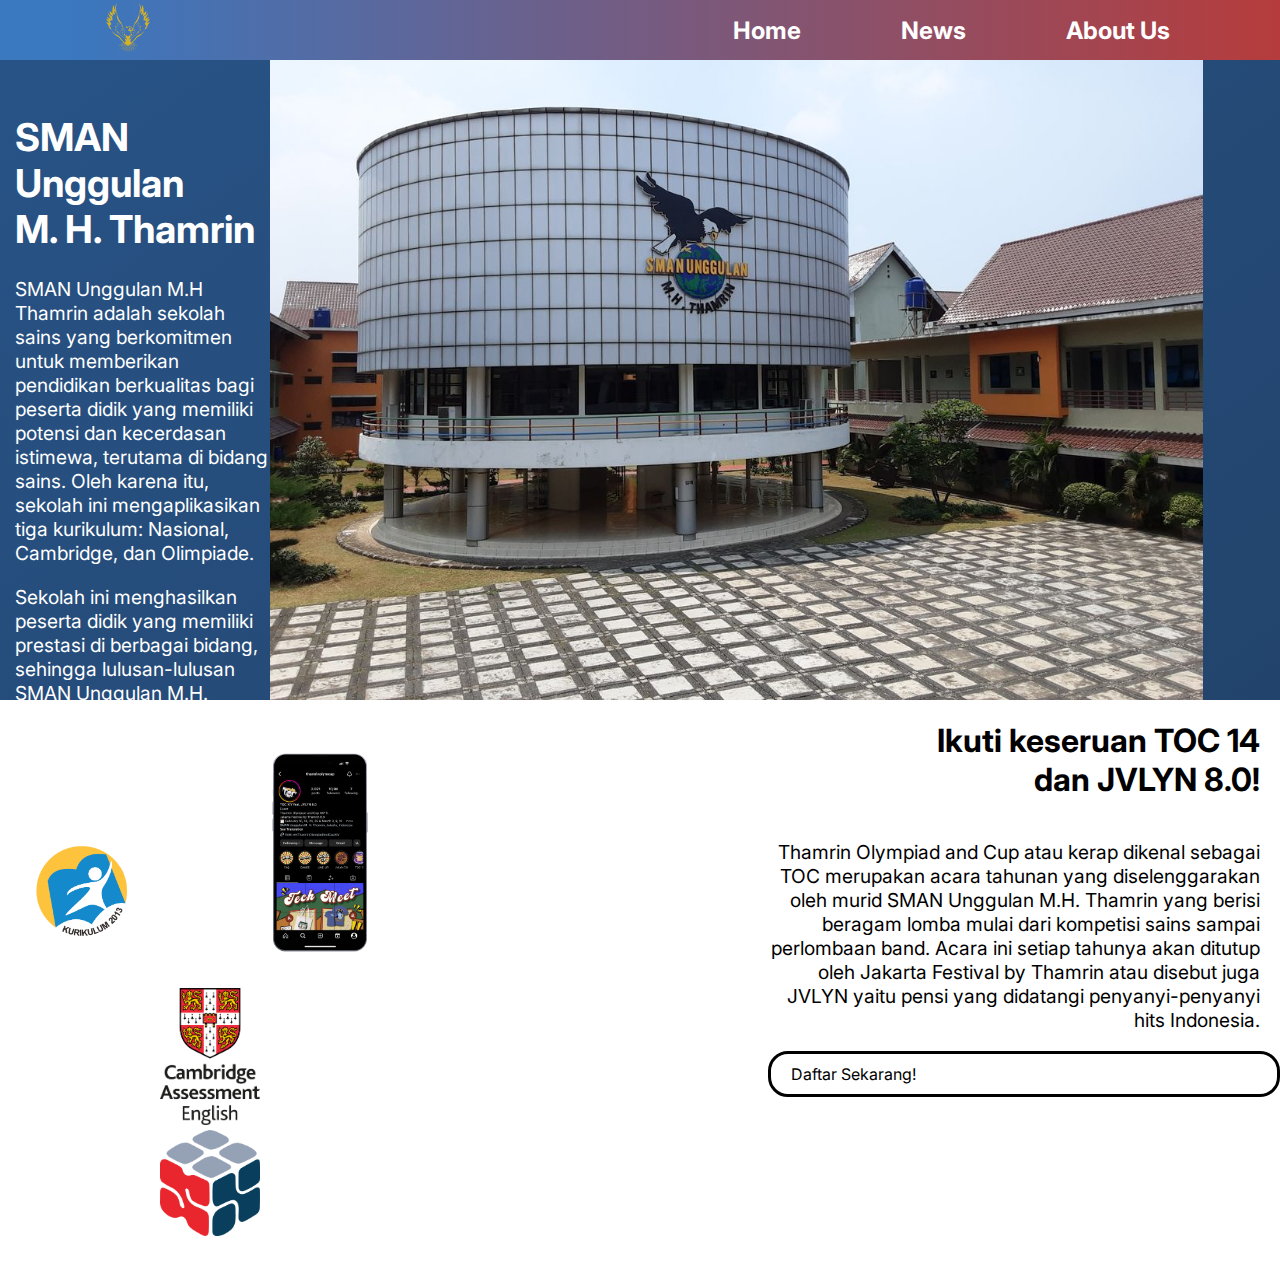
<file: home.html>
<!DOCTYPE html>
<html lang="en">
<head>
    <meta charset="UTF-8">
    <meta name="viewport" content="width=device-width, initial-scale=1.0">
    
    <title>Cakradhana Nawasena</title>
    <link rel="icon" type="image/x-icon" href="/bahan/simple.png">

    <link rel="stylesheet" href="home.css">
</head>
<body>
    <header class="header">
        <img src="bahan/simple.png" alt="">
        <nav class="menu">
            <a href="#">Home</a>
            <a href="#">News</a>
            <a href="#">About Us</a>
        </nav>
    </header>

    <main>
        <div class="wrapper">
            <div class="left">
                <h1 class="title">
                    SMAN Unggulan
                    M. H. Thamrin
                </h1>
                <p class="profil1">SMAN Unggulan M.H Thamrin adalah sekolah sains yang berkomitmen untuk memberikan pendidikan berkualitas bagi peserta didik yang memiliki potensi dan kecerdasan istimewa, terutama di bidang sains. Oleh karena itu, sekolah ini mengaplikasikan tiga kurikulum: Nasional, Cambridge, dan Olimpiade. 

                    </p>
                <p class="profil2">
                    Sekolah ini menghasilkan peserta didik yang memiliki prestasi di berbagai bidang, sehingga lulusan-lulusan SMAN Unggulan M.H. Thamrin sekarang sudah berada di universitas-universitas penjuru dunia, seperti Oxford, UCLA, NTU, NUS, dll.
                </p>
                <div class="images">
                    <img src="bahan/kurnas.png" alt="" class="kurnas">
                    <img src="bahan/camb.png" alt="" class="camb">
                    <img src="bahan/OSN.png" alt="" class="osn">
                </div>
                
            </div>
            <div class="right">
                <img src="bahan/gedbun.jpeg" alt="" class="gedbun">
            </div>
        </div>
    <div class="right-b">
        <h1 class="promo">
            Ikuti keseruan  TOC 14 dan JVLYN 8.0!
        </h1>
       
        <p class="promo">Thamrin Olympiad and Cup atau kerap dikenal sebagai TOC merupakan acara tahunan yang diselenggarakan oleh murid SMAN Unggulan M.H. Thamrin yang berisi beragam lomba mulai dari kompetisi sains sampai perlombaan band. Acara ini setiap tahunya akan ditutup oleh Jakarta Festival by Thamrin atau disebut juga JVLYN yaitu pensi yang didatangi penyanyi-penyanyi hits Indonesia.</p>
        <br>
        <a class="daftar">
            Daftar Sekarang!
        </a>
    </div>
    <div class="left-b">
        <img src="bahan/Mockup.png" alt="" class="mockup">
    </div>
    </main>
</body>
</html>
</file>
<file: home.css>
@import url('https://fonts.googleapis.com/css2?family=Inter:wght@400;700&display=swap');
@import url('https://fonts.googleapis.com/css2?family=DM+Serif+Display:ital@0;1&display=swap');

*,
*::after,
*::before {
  box-sizing: border-box;
}

body{
    font-family: 'Inter', sans-serif;
    margin: 0;
    padding: 0;
    box-sizing: border-box;
    
}

.header {
    position: fixed;
    top: 0;
    left: 0;
    height: 60px;
    width: 100%;
    padding: 2px 100px;
    display: flex;
    justify-content: space-between;

    background: rgb(58,120,192);
    background: linear-gradient(90deg, rgba(58,120,192,1) 5%, rgba(182,60,60,1) 100%);
    z-index: 200;
}

a {
    text-decoration: none;
    color: white;
    transition: all ease-out 200ms;
}

a:hover {
    opacity: 50%;
}

.menu {
    margin-top: auto ;
    margin-bottom: auto;
    margin-right: 10px;
    text-decoration: none;
    font-weight: bold;
    font-size: 1.5rem;
    display: flex;
    color: white;
    gap: 100px;
}

.wrapper{
    display: flex;
    max-height: 700px;
    background: rgb(40,83,134);
    background: linear-gradient(144deg, rgba(40,83,134,1) 5%, rgba(34,68,108,1) 100%);
}

.left{
    color: white;
    font-size: 1.2rem;
    margin-right: 10px;
    padding-top: 2px;
    margin-top: 40px;
    
    float: left;
    width:55.8%;
    
}

.profil1, .profil2,.title {
    margin-left: 15px;
    width: 98%;
}

.title {
    white-space: pre-line;
    /* font-family: 'DM Serif Display', sans-serif; */
    /* letter-spacing: 0.05em; */
}

.right{
    display: flex;
    float: right;
    margin-right: 0;
}


/* .gedbun{
    margin-top: 40px;
    margin-right: 0;
    display: flexbox;
    height: 100%;
} */

.images{
    
    
    display:contents;
    justify-content: space-between;
    align-content: center;
    gap: 20px;
}


.kurnas{
    margin-left: 2rem;
    margin-bottom: 25px;
    width: 100px;
}

.camb{
    width: 100px;
    margin-left: 10rem;
    margin-top: 20px;
}

.osn{
    width: 100px;
    margin-bottom: 25px;
    margin-left: 10rem;
}

.right-b {
    margin-right: 0;
    text-align: right;
    float: right;
    width: 40%;
}


h1.promo {
    float: right;
    font-size: 2rem;
    margin-right: 20px;
    width: 70%;
}

p.promo{
    float: right;
    display: flex;
    font-size: 1.2rem;
    
    margin-right: 20px;
    
}

.left-b {
    margin-top: 0;
    margin-left: 120px;
    width: 40%;
    float: left;
}

.mockup {
    float: left;
    max-width: 400px;
}

.daftar{
    text-align: right;
    display: flex;
    margin-top: 200px;
    color: black;
    border: solid;
    padding: 10px 20px;
    border-radius: 20px;
    
}
</file>
